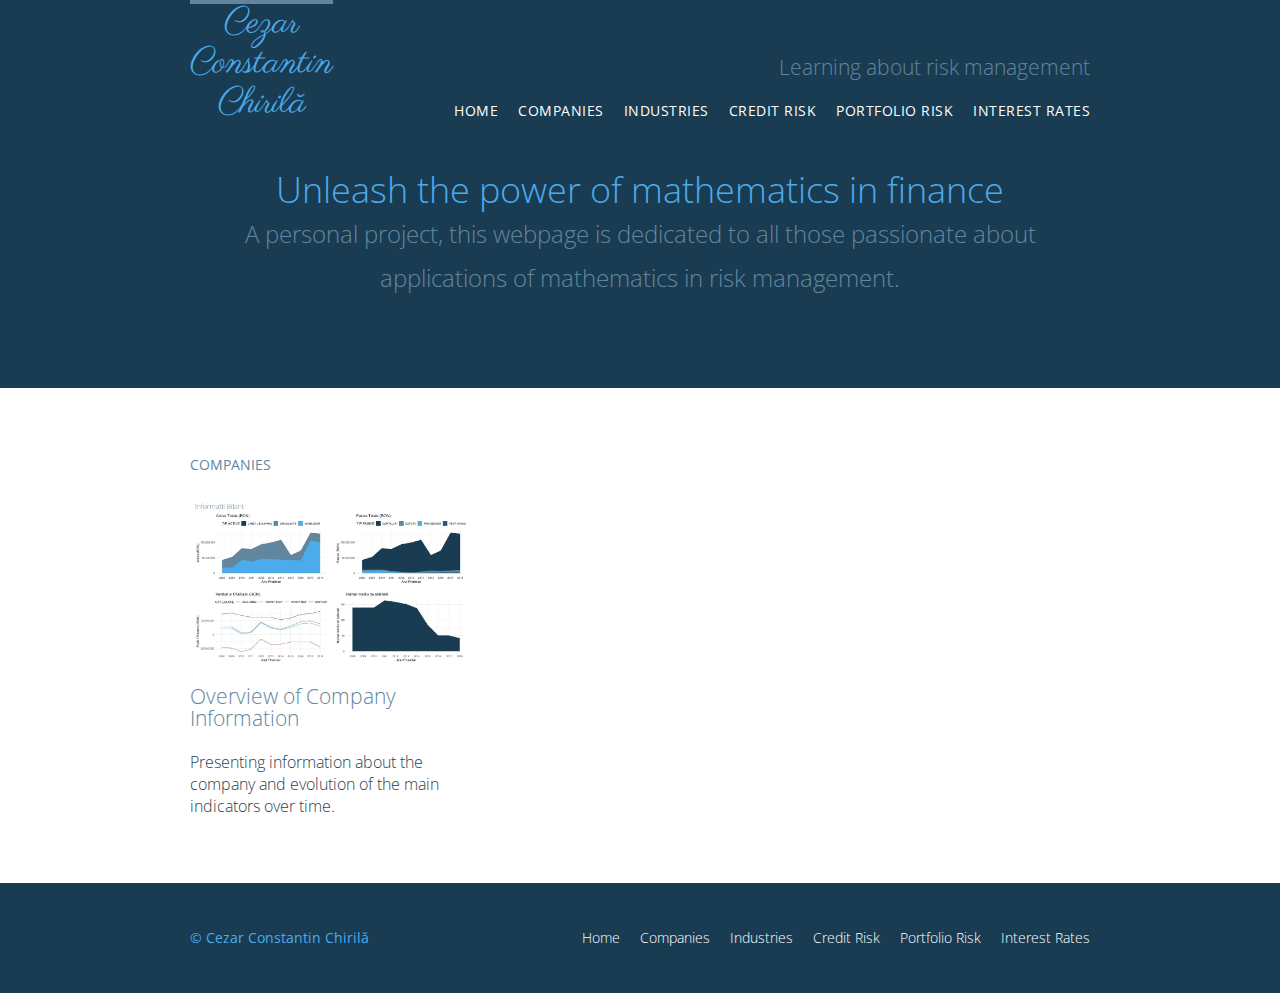
<file: index.html>
<!DOCTYPE html>
<html lang="en">

  <head>
    <meta charset="utf-8">
    <title>Cezar Constantin Chiril&#259</title>
    <link rel="stylesheet" href="assets/stylesheets/main.css">
    <link rel="stylesheet" href="https://fonts.googleapis.com/css2?family=Italianno&display=swap">
    <link rel="stylesheet" href="https://fonts.googleapis.com/css2?family=Parisienne&display=swap">
    <link rel="stylesheet" href="https://fonts.googleapis.com/css2?family=Open+Sans:wght@300&display=swap">
  </head>

  <body>

    <!-- Header -->

    <header class="primary-header container group">

      <h1 class = 'logo'>
        <a href="index.html">Cezar <br> Constantin <br> Chiril&#259</a>
      </h1>

      <h3 class="tagline">Learning about risk management</h3>

      <nav class="nav primary-nav">
        <ul>
          <li><a href="index.html">Home</a></li><!--
          --><li><a href="companies.html">Companies</a></li><!--
          --><li><a href="industries.html">Industries</a></li><!--
          --><li><a href="credit_risk.html">Credit Risk</a></li><!--
          --><li><a href="portfolio.html">Portfolio Risk</a></li><!--
          --><li><a href="interest_rates.html">Interest Rates</a></li>
        </ul>
      </nav>

    </header>

    <section class = 'hero container'>
      <h2>Unleash the power of mathematics in finance</h2>
      <p>A personal project, this webpage is dedicated to all those passionate about applications of mathematics in risk management.</p>
    </section>

    <!-- Teasers -->
	  <section class="row">
      <div class="grid">

        <!-- Speakers -->

        <section class="teaser col-1-3">
          <h5>Companies</h5>
          <a href="speakers.html">
            <img src="assets/pictures/Companies.JPG" alt="Companies Balance Sheet">
            <h3>Overview of Company Information</h3>
          </a>
          <p>Presenting information about the company and evolution of the main indicators over time.</p>
        </section>
    </section>

  	 <!-- Footer -->

    <footer class = 'primary-footer container group"'>

      <small>&copy; Cezar Constantin Chiril&#259</small>

      <nav class="nav">
        <ul>
          <li><a href="index.html">Home</a></li><!--
          --><li><a href="companies.html">Companies</a></li><!--
          --><li><a href="industries.html">Industries</a></li><!--
          --><li><a href="credit_risk.html">Credit Risk</a></li><!--
          --><li><a href="portfolio.html">Portfolio Risk</a></li><!--
          --><li><a href="interest_rates.html">Interest Rates</a></li>
        </ul>
      </nav>

    </footer>

  </body>
</html>
</file>
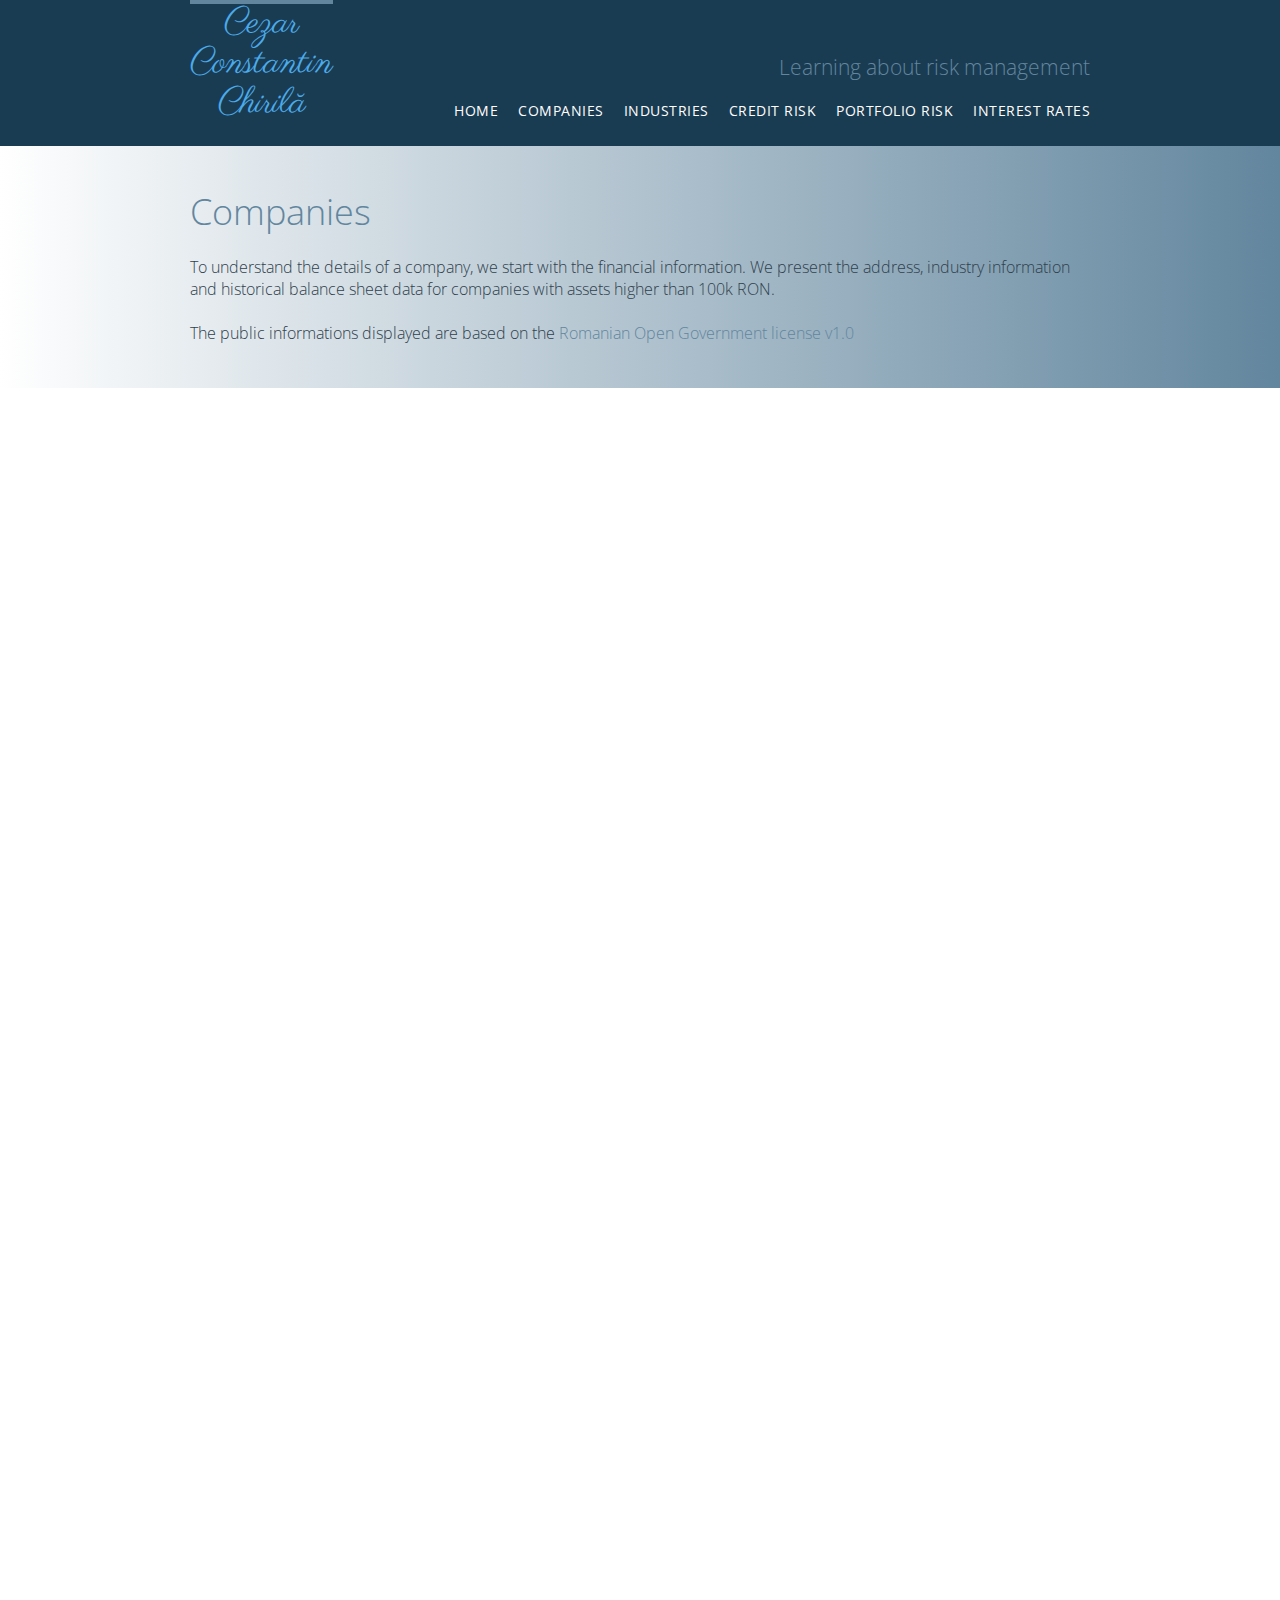
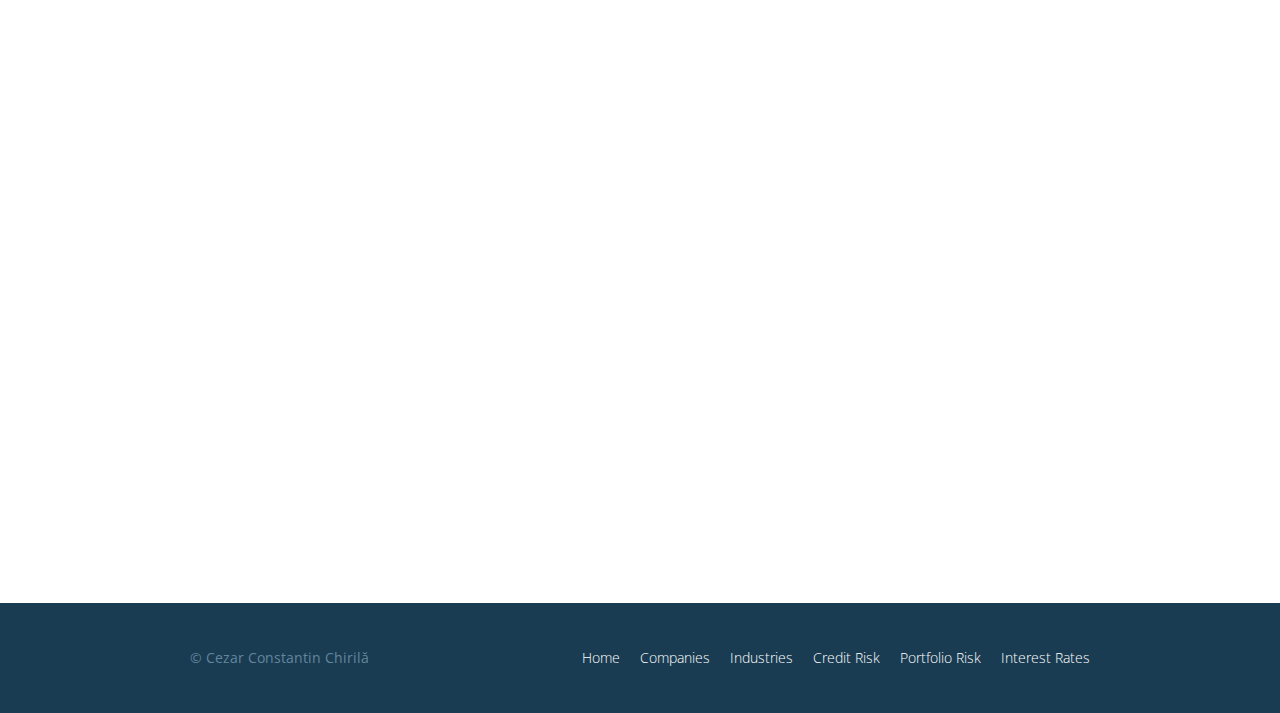
<file: companies.html>
<!DOCTYPE html>
<html lang="en">

  <head>
    <meta charset="utf-8">
    <title>Cezar Constantin Chiril&#259</title>
    <link rel="stylesheet" href="assets/stylesheets/main.css">
    <link rel="stylesheet" href="http://fonts.googleapis.com/css?family=Lato:100,300,400">
    <link rel="stylesheet" href="https://fonts.googleapis.com/css2?family=Italianno&display=swap">
    <link rel="stylesheet" href="https://fonts.googleapis.com/css2?family=Parisienne&display=swap">
    <link rel="stylesheet" href="https://fonts.googleapis.com/css2?family=Open+Sans:wght@300&display=swap">
  </head>

  <body>

    <!-- Header -->

    <header class="primary-header container group">

      <h1 class = 'logo'>
        <a href="index.html">Cezar <br> Constantin <br> Chiril&#259</a>
      </h1>

      <h3 class="tagline">Learning about risk management</h3>

      <nav class="nav primary-nav">
        <ul>
          <li><a href="index.html">Home</a></li><!--
          --><li><a href="companies.html">Companies</a></li><!--
          --><li><a href="industries.html">Industries</a></li><!--
          --><li><a href="credit_risk.html">Credit Risk</a></li><!--
          --><li><a href="portfolio.html">Portfolio Risk</a></li><!--
          --><li><a href="interest_rates.html">Interest Rates</a></li>
        </ul>
      </nav>

    </header>

    <!-- Teasers -->
	<section class="row-alt">
		<div class="lead container">

        	<h1>Companies</h1>

       		<p>To understand the details of a company, we start with the financial information. We present the address, industry information and historical balance sheet data for companies with assets higher than 100k RON. </p>
       		<p>The public informations displayed are based on the <a href = 'https://data.gov.ro/en/dataset'>Romanian Open Government license v1.0 <a></p>

      	</div>
    </section>
    <section class="row">
    	<section class = "container">
			<iframe src="https://cezar.shinyapps.io/App_Companies/" height="1700" width="1000" title="App Companies"></iframe>
		</section>
    </section>

  	 <!-- Footer -->

    <footer class = 'primary-footer container group"'>

      <small>&copy; Cezar Constantin Chiril&#259</small>

      <nav class="nav">
        <ul>
          <li><a href="index.html">Home</a></li><!--
          --><li><a href="companies.html">Companies</a></li><!--
          --><li><a href="industries.html">Industries</a></li><!--
          --><li><a href="credit_risk.html">Credit Risk</a></li><!--
          --><li><a href="portfolio.html">Portfolio Risk</a></li><!--
          --><li><a href="interest_rates.html">Interest Rates</a></li>
        </ul>
      </nav>

    </footer>

  </body>
</html>
</file>
<file: assets/stylesheets/main.css>
/* http://meyerweb.com/eric/tools/css/reset/
   v2.0 | 20110126
   License: none (public domain)
*/

html, body, div, span, applet, object, iframe,
h1, h2, h3, h4, h5, h6, p, blockquote, pre,
a, abbr, acronym, address, big, cite, code,
del, dfn, em, img, ins, kbd, q, s, samp,
small, strike, strong, sub, sup, tt, var,
b, u, i, center,
dl, dt, dd, ol, ul, li,
fieldset, form, label, legend,
table, caption, tbody, tfoot, thead, tr, th, td,
article, aside, canvas, details, embed,
figure, figcaption, footer, header, hgroup,
menu, nav, output, ruby, section, summary,
time, mark, audio, video {
  margin: 0;
  padding: 0;
  border: 0;
  font-size: 100%;
  font: inherit;
  vertical-align: baseline;
}
/* HTML5 display-role reset for older browsers */
article, aside, details, figcaption, figure,
footer, header, hgroup, menu, nav, section {
  display: block;
}
body {
  line-height: 1;
}
ol, ul {
  list-style: none;
}
blockquote, q {
  quotes: none;
}
blockquote:before, blockquote:after,
q:before, q:after {
  content: '';
  content: none;
}
table {
  border-collapse: collapse;
  border-spacing: 0;
}

/*
  ========================================
  Color pallette
  ========================================
*/

/* Version 1 color pallete
:root {
  --main-bg-color: #1A3C52;
  --logo-color: #618F7F;
  --hero-color:#86B9D9;
  --main-text-color: #439BD1;
  --gradient1-color:#86B9D9;
  --gradient2-color:#3C9E46;
}*/

:root {
  --main-bg-color: #1A3C52;
  --logo-color: #4BABEB;
  --hero-color:#62869E;
  --main-text-color: #2F414D;
  --gradient1-color:#fff;
  --gradient2-color:#62869E;
}
/*
  ========================================
  Custom styles
  ========================================
*/

body {
  color: var(--main-text-color);
  font: 300 16px/22px  'Open Sans', sans-serif;
  background: var(--main-bg-color);
}

/*
  ========================================
  Clearfix
  ========================================
*/
.group:before,
.group:after {
  content: "";
  display: table;
}
.group:after {
  clear: both;
}
.group {
  clear: both;
  *zoom: 1;
}

/*
  ========================================
  Grid
  ========================================
*/

*,
*:before,
*:after {
  -webkit-box-sizing: border-box;
     -moz-box-sizing: border-box;
          box-sizing: border-box;
}
.container,
.grid {
  margin: 0 auto;
  width: 960px;
}
.container {
  padding-left: 30px;
  padding-right: 30px;
}

.col-1-3 {
  width: 33.33%;
}
.col-2-3 {
  width: 66.66%;
}
.col-1-3,
.col-2-3 {
  display: inline-block;
  vertical-align: top;
}
.grid,
.col-1-3,
.col-2-3 {
  padding-left: 15px;
  padding-right: 15px;
}

/*
  ========================================
  Navigation
  ========================================
*/

.nav {
  text-align: right;
}
.nav li {
  display: inline-block;
  margin: 0 10px;
  vertical-align: top;
}
.nav li:last-child {
  margin-right: 0;
}

/*
  ========================================
  Links
  ========================================
*/

a:hover {
  color: var(--main-text-color);
}
a {
  color: var(--hero-color);
  text-decoration: none;
}
.teaser img {
  border-radius: 5px;
  display: block;
  margin-bottom: 22px;
  max-width: 100%
}
/*
  ========================================
  Typography
  ========================================
*/

h1, h3, h4, h5, p {
  margin-bottom: 22px;
}
h1, h2, h3, h4 {
  color: var(--hero-color);
}
h1 {
  font-size: 36px;
  line-height: 44px;
}
h2 {
  font-size: 24px;
  line-height: 44px;
}
h3 {
  font-size: 21px;
}
h4 {
  font-size: 18px;
}
h5 {
  color: var(--hero-color);
  font-size: 14px;
  font-weight: 400;
  text-transform: uppercase;
}
strong {
  font-weight: 400;
}
cite, em {
  font-style: italic;
}
/*
  ========================================
  Header
  ========================================
*/
.logo {
  font-family: 'Parisienne', 'Italianno', cursive;
  font-size: 36px;
  line-height: 40px;
  font-weight: 100;
  border-top: 4px solid var(--hero-color);
  float: left;
  text-align: center;
}
.logo a{
  color: var(--logo-color);
}
.logo a:hover{
  color: var(--hero-color);
}
.primary-nav {
  font-size: 14px;
  font-weight: 400;
  letter-spacing: .5px;
  text-transform: uppercase;
}
.nav a{
  color: #fff;
}
.nav a:hover {
  color: var(--hero-color);
}
.tagline {
  margin: 56px 0 22px 0;
  text-align: right;
}

/*
  ========================================
  Primary footer
  ========================================
*/

.primary-footer small {
  float: left;
}
.primary-footer small {
  float: left;
   font-weight: 400;
}
.primary-footer {
  color: var(--logo-color);
  font-size: 14px;
  padding-bottom: 44px;
  padding-top: 44px;
}

/*
  ========================================
  Rows
  ========================================
*/

.row {
  background: #fff;
  padding: 66px 0 44px 0;
}
.row,
.row-alt {
  min-width: 960px;
}
.row-alt {
   background: var(--gradient1-color);
   background: -webkit-linear-gradient(to right, var(--gradient1-color), var(--gradient2-color));
   background: -moz-linear-gradient(to right, var(--gradient1-color), var(--gradient2-color));
   background: linear-gradient(to right, var(--gradient1-color), var(--gradient2-color));
   padding: 44px 0 22px 0;
 }


/*
  ========================================
  Home
  ========================================
*/

.hero {
  color: var(--hero-color);
  line-height: 44px;
  padding: 22px 80px 66px 80px;
   text-align: center;
}
.hero h2 {
  color: var(--logo-color);
  font-size: 36px;
}
.hero p {
  font-size: 24px;
   font-weight: 100;
}
</file>
